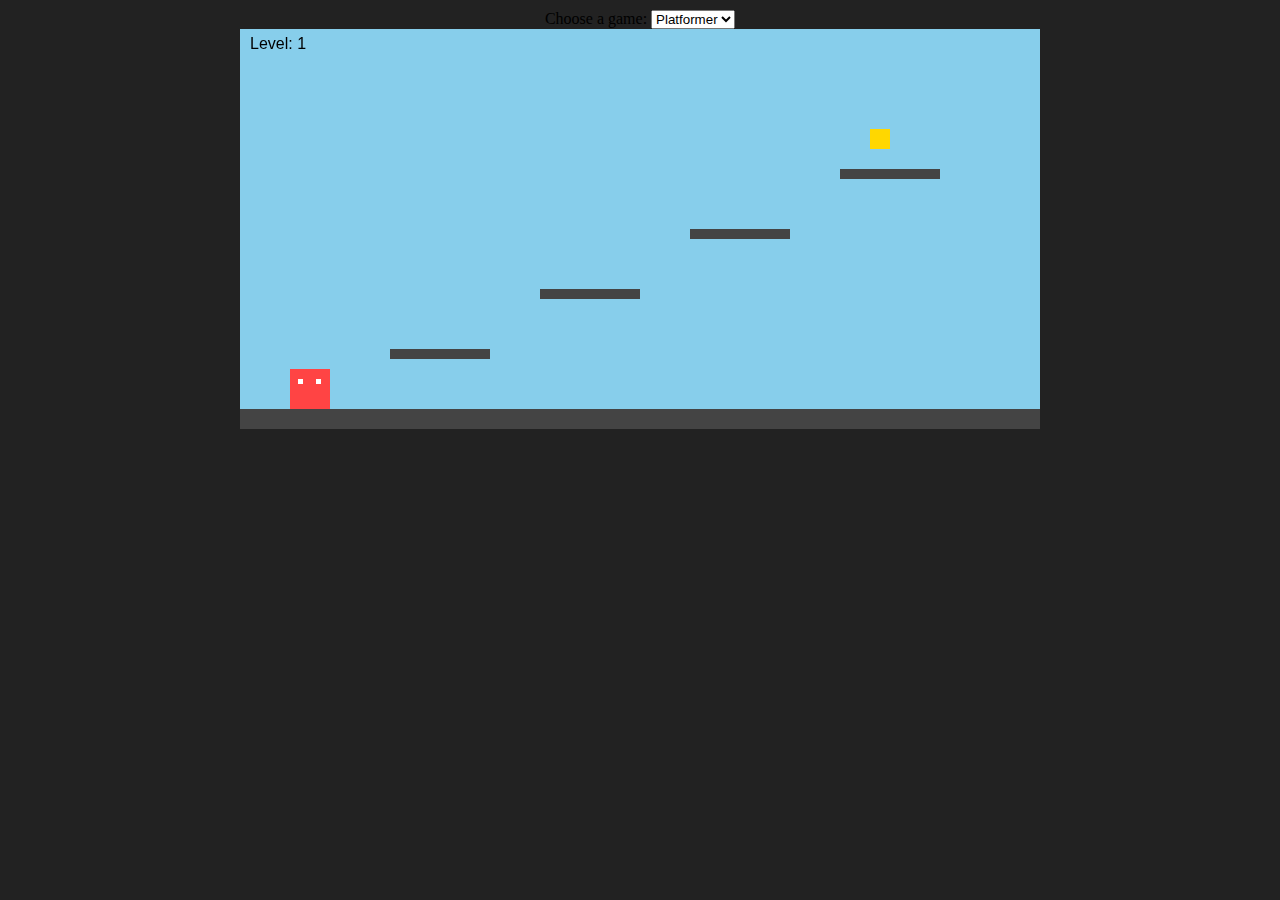
<file: index.html>
<!DOCTYPE html>
<html lang="en">
<head>
  <meta charset="UTF-8">
  <title>2D Game Selector</title>
  <link rel="stylesheet" href="style.css">
</head>
<body>
  <div style="text-align: center; margin-top: 10px;">
    <label for="gameSelect">Choose a game:</label>
    <select id="gameSelect">
      <option value="game1">Platformer</option>
      <option value="game2">Rocket</option>
    </select>
  </div>

  <canvas id="game" width="800" height="400"></canvas>

  <script>
    const select = document.getElementById("gameSelect");
    let script = null;

    function loadGame(name) {
      if (script) {
        document.body.removeChild(script);
      }
      script = document.createElement("script");
      script.src = name === "game1" ? "game.js" : "game2.js";
      document.body.appendChild(script);
    }

    select.addEventListener("change", () => {
      loadGame(select.value);
    });

    loadGame("game1"); // default
  </script>
</body>
</html>
</file>
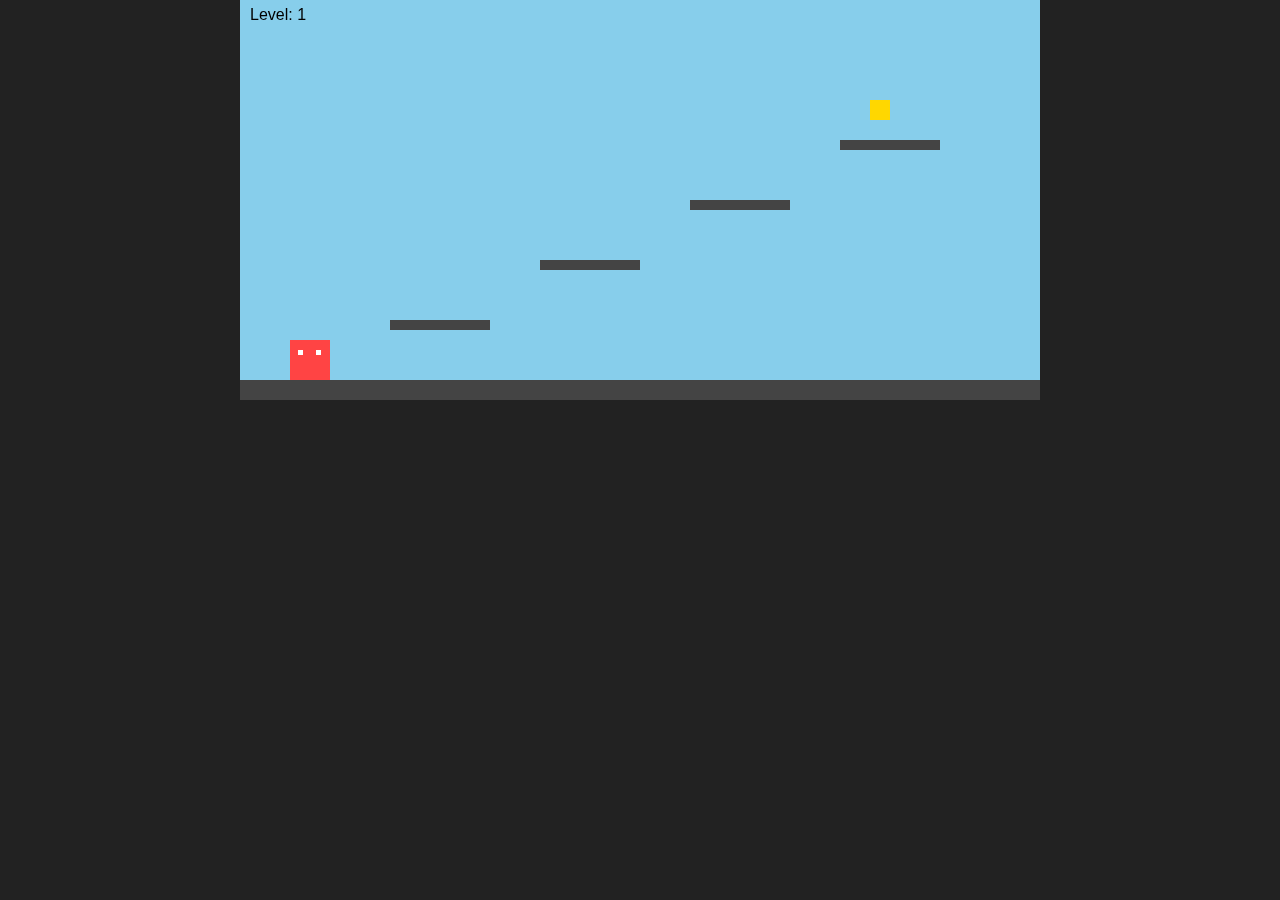
<file: platformer.html>
<!DOCTYPE html>
<html lang="en">
<head>
  <meta charset="UTF-8" />
  <title>Platformer Game</title>
  <link rel="stylesheet" href="style.css" />
</head>
<body>
  <canvas id="game" width="800" height="400"></canvas>
  <script src="game.js"></script>
</body>
</html>
</file>
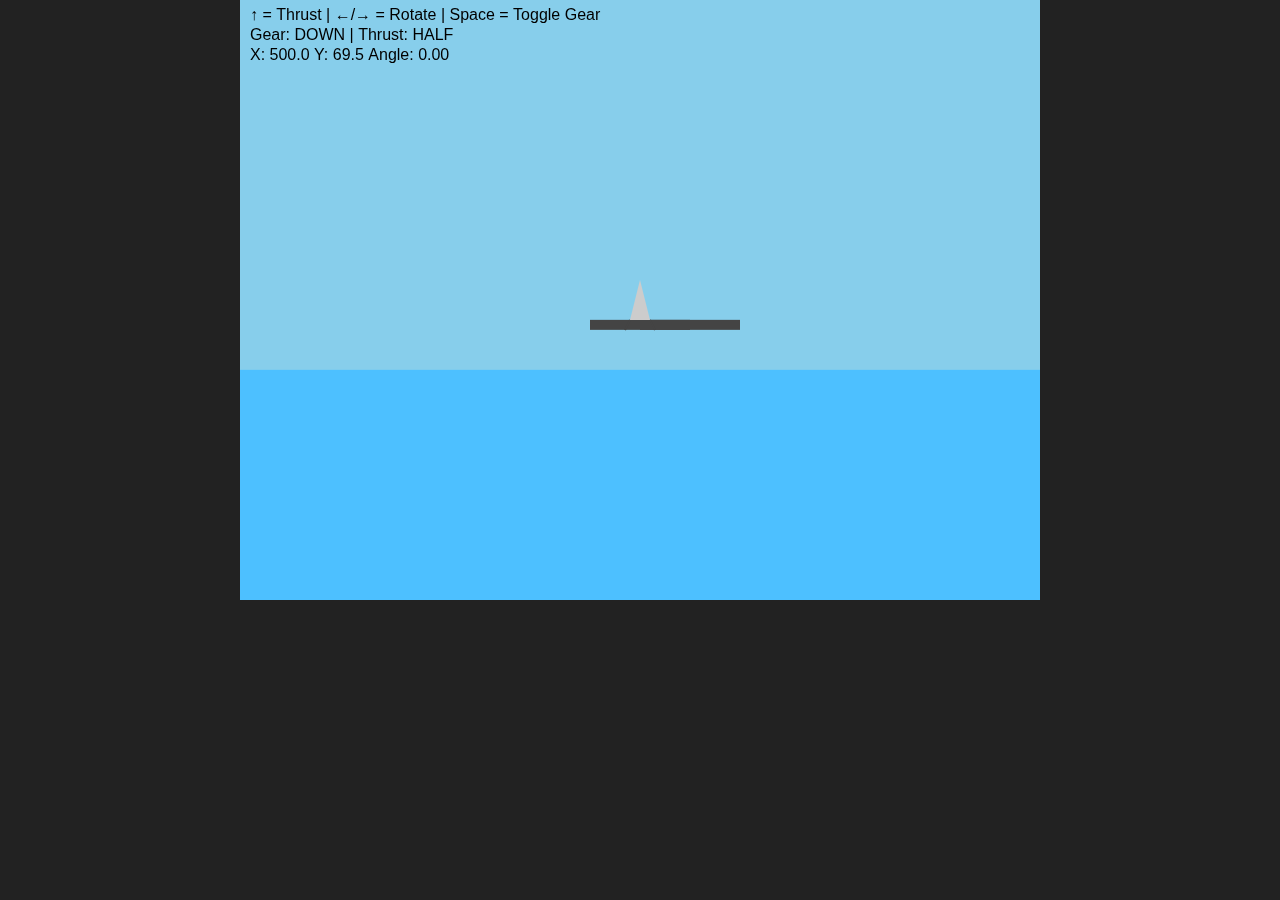
<file: rocket.html>
<!DOCTYPE html>
<html lang="en">
<head>
  <meta charset="UTF-8" />
  <title>Rocket Game</title>
  <link rel="stylesheet" href="style.css" />
</head>
<body>
  <canvas id="game" width="800" height="600"></canvas>
  <script src="game2.js"></script>
</body>
</html>
</file>
<file: style.css>
body {
  margin: 0;
  background: #222;
}
canvas {
  display: block;
  margin: 0 auto;
  background: #87CEEB;
}
</file>
